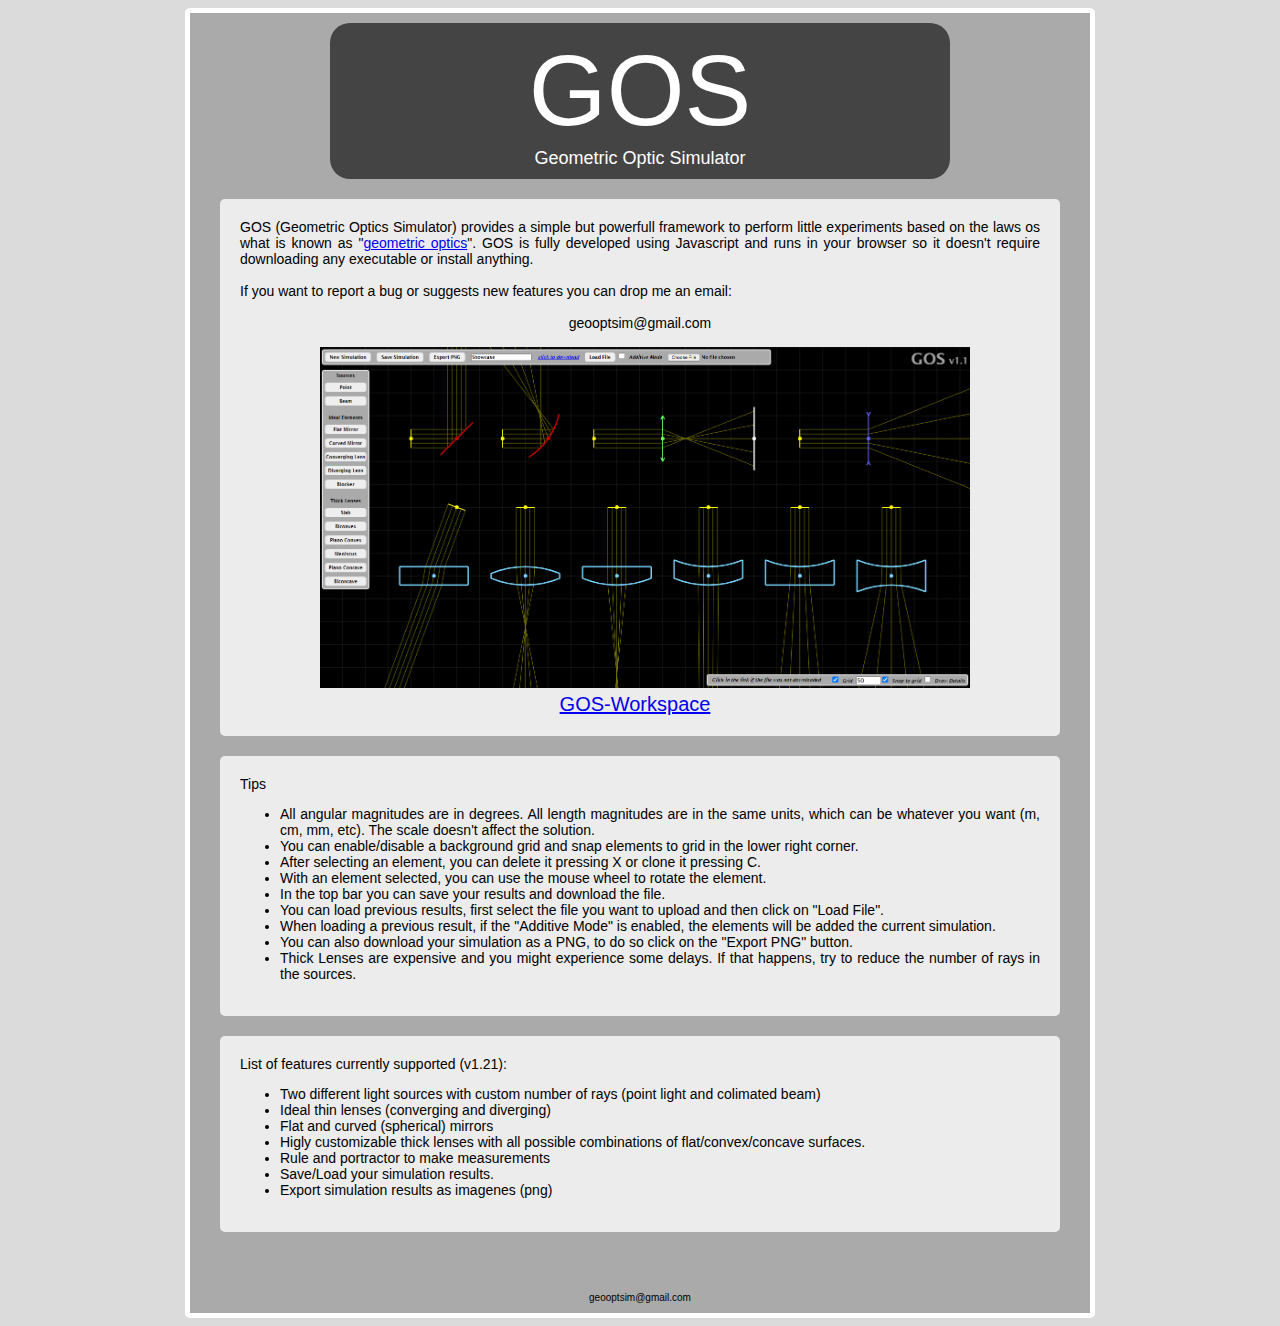
<file: index.html>
<!DOCTYPE html>
<html>
<head>
    <meta charset="utf-8" />
    <title>Geometric Optics Simulator</title>
    <link rel="stylesheet" href="stylesIndex.css">
</head>
<body>

  <div class="mainLayout">
    <div class="titleContainer">
      <div class="title"> GOS </div>
      <div class="subtitle"> Geometric Optic Simulator </div>
    </div>
    <div class="introText"> 
      GOS (Geometric Optics Simulator) provides a simple but powerfull framework to perform little experiments based on the laws os what is known as "<a href="https://en.wikipedia.org/wiki/Geometrical_optics">geometric optics</a>".
      GOS is fully developed using Javascript and runs in your browser so it doesn't require downloading any executable or install anything.
      <br><br>
      If you want to report a bug or suggests new features you can drop me an email:
      <br><br>
        <center><b>geooptsim@gmail.com</b></center>
      <br>
      <center>
        <a class="linkStart" href="gos.html">
          <img src="screenshots/showcase.PNG" width="650px">
          <br>
          GOS-Workspace
        </a>
      </center>
    </div>
    <div class="basicText"> 
      <b>Tips</b>
      <br>
      <ul>
        <li>All angular magnitudes are in degrees. All length magnitudes are in the same units, which can be whatever you want (m, cm, mm, etc). The scale doesn't affect the solution.</li>
        <li>You can enable/disable a background grid and snap elements to grid in the lower right corner.</li>
        <li>After selecting an element, you can delete it pressing X or clone it pressing C.</li>
        <li>With an element selected, you can use the mouse wheel to rotate the element.</li>
        <li>In the top bar you can save your results and download the file. </li>
        <li>You can load previous results, first select the file you want to upload and then click on "Load File".</li>
        <li>When loading a previous result, if the "Additive Mode" is enabled, the elements will be added the current simulation.</li>
        <li>You can also download your simulation as a PNG, to do so click on the "Export PNG" button.</li>
        <li>Thick Lenses are expensive and you might experience some delays. If that happens, try to reduce the number of rays in the sources.</li>
      </ul>
    </div>

    <div class="basicText"> 
      <b>List of features currently supported (v1.21):</b>
      <ul>
        <li>Two different light sources with custom number of rays (point light and colimated beam)
        <li>Ideal thin lenses (converging and diverging)
        <li>Flat and curved (spherical) mirrors</li>
        <li>Higly customizable thick lenses with all possible combinations of flat/convex/concave surfaces.</li>
        <li>Rule and portractor to make measurements</li>
        <li>Save/Load your simulation results.</li>
        <li>Export simulation results as imagenes (png)</li>
      </ul>
    </div>

    <div class="credits">geooptsim@gmail.com</div>
  </div>  

</body>
</html>
</file>
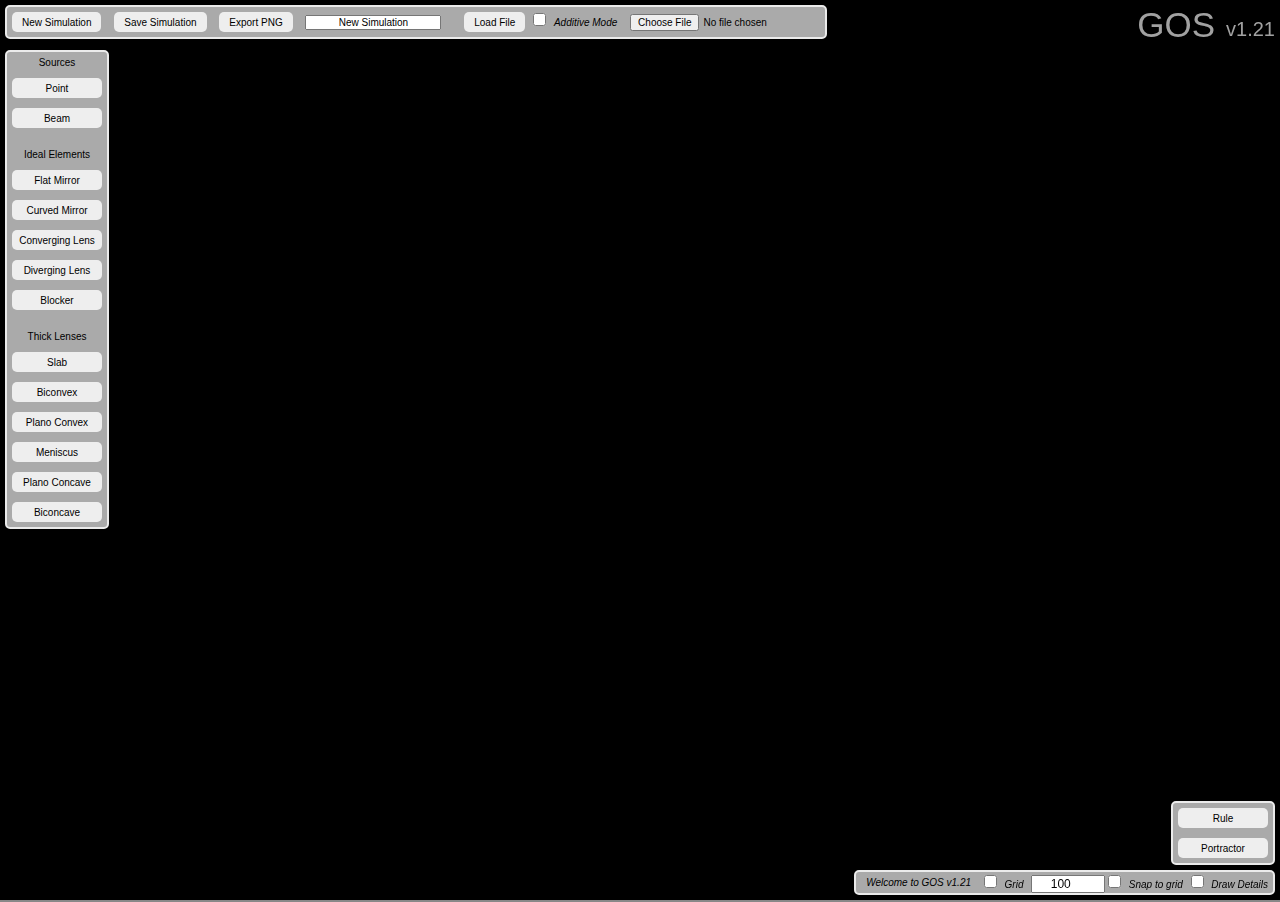
<file: gos.html>
<!DOCTYPE html>
<html>
<head>
    <meta charset="utf-8" />
    <title>GOS - Workspace</title>
    <link rel="stylesheet" href="stylesGOS.css">
    <script src="js/tools.js"></script>
    <script src="js/elements.js"></script>
    <script src="js/drawing.js"></script>
    <script src="js/simulation.js"></script>
    <script src="js/main.js"></script>
</head>
<body>


<div class="toolBarSaveLoad"> 
  <i>
    <button class="myButtonTop" id="btnClearAll" onclick="OnButtonClick(this)">New Simulation</button>
    <button class="myButtonTop" id="btnSave" onclick="downloadCurrentSimulation(simulation)">Save Simulation</button>
    <button class="myButtonTop" id="btnExport" onclick="ExportPNG(simulation)">Export PNG</button>
    <input type="text" id="saveFilename" class="myText">
    <a id="downloadLink" class="myText">click to download</a>
    <button class="myButtonTop" id="btnLoad" onclick="loadSimulation(simulation)">Load File</button>
    <input type="checkbox" id="additiveMode" name="additiveMode" value="additiveMode" unchecked >
    <label for="additiveMode" class="myText">Additive Mode</label>
    <input type="file" id="loadFile" accept=".gos" name="loadFile" class="myText"> </input>
  </i>
</div>

<div class="toolBarElements">
  <div class="myTextCentered">Sources</div>
  <button class="myButton" id="btnAddSourcePoint" onclick="OnButtonClick(this)">Point</button>
  <button class="myButton" id="btnAddSourceBeam" onclick="OnButtonClick(this)">Beam</button>
  <br>
  <div class="myTextCentered">Ideal Elements</div>
  <button class="myButton" id="btnAddMirrorFlat" onclick="OnButtonClick(this)">Flat Mirror</button>
  <button class="myButton" id="btnAddMirrorCurved" onclick="OnButtonClick(this)">Curved Mirror</button>
  <button class="myButton" id="btnAddConvergingLens" onclick="OnButtonClick(this)">Converging Lens</button>
  <button class="myButton" id="btnAddDivergingLens" onclick="OnButtonClick(this)">Diverging Lens</button>
  <button class="myButton" id="btnAddBloquer" onclick="OnButtonClick(this)">Blocker</button>
  <br>
  <div class="myTextCentered">Thick Lenses</div>
  <button class="myButton" id="btnAddThickLens_Slab" onclick="OnButtonClick(this)">Slab</button>
  <button class="myButton" id="btnAddThickLens_Biconvex" onclick="OnButtonClick(this)">Biconvex</button>
  <button class="myButton" id="btnAddThickLens_PlanoConvex" onclick="OnButtonClick(this)">Plano Convex</button>
  <button class="myButton" id="btnAddThickLens_Meniscus" onclick="OnButtonClick(this)">Meniscus </button>
  <button class="myButton" id="btnAddThickLens_PlanoConcave" onclick="OnButtonClick(this)">Plano Concave</button>
  <button class="myButton" id="btnAddThickLens_Biconcave" onclick="OnButtonClick(this)">Biconcave</button>
</div>

<div class="panelElement" id="elmentSettingsPanel">
  <div class="panelElement_title"> 
    <i id="labelElementSelected">is the title</i>
    <button class="myButtonSmall" id="btnClone" onclick="OnCloneSelected()">Clone(c)</button>
    <button class="myButtonSmall" id="btnDelete" onclick="OnDeleteSelected()">Delete(x)</button>
  </div>
  <div class="panelElement_table">
    <label>X:</label>
    <i id="labelPositionX">000</i>
    <i></i>

    <label>Y:</label>
    <i id="labelPositionY">000</i>
    <i></i>

    <i id="elementSettingsLabelName_1">Value One</i>
    <input type="range" min="1" max="100" value="50" id="elementSettingsRange_1">
    <input id = "elementSettingsValue_1" type="number" class="myInputNumber" value="20">

    <i id="elementSettingsLabelName_2">Value One</i>
    <input type="range" min="1" max="100" value="50" id="elementSettingsRange_2">
    <input id = "elementSettingsValue_2" type="number" class="myInputNumber" value="20">

    <i id="elementSettingsLabelName_3">Value One</i>
    <input type="range" min="1" max="100" value="50" id="elementSettingsRange_3">
    <input id = "elementSettingsValue_3" type="number" class="myInputNumber" value="20">

    <i id="elementSettingsLabelName_4">Value One</i>
    <input type="range" min="1" max="100" value="50" id="elementSettingsRange_4">
    <input id = "elementSettingsValue_4" type="number" class="myInputNumber" value="20">

    <i id="elementSettingsLabelName_5">Value One</i>
    <input type="range" min="1" max="100" value="50" id="elementSettingsRange_5">
    <input id = "elementSettingsValue_5" type="number" class="myInputNumber" value="20">

    <i id="elementSettingsLabelName_6">Value One</i>
    <input type="range" min="1" max="100" value="50" id="elementSettingsRange_6">
    <input id = "elementSettingsValue_6" type="number" class="myInputNumber" value="20">
  </div>
</div>

<div class="toolBarHelpers">
  <i align-items="center" text-align="center">
  <i id="textInfo" class="myTextInfo"> this is the info text</i>
  <input type="checkbox" id="gridVisible" name="gridVisible" value="gridVisible" unchecked >
  <label for="gridVisible" class="myText">Grid</label>
  <input id = "gridSize" type="number" class="myInputNumber" value="100" min="10" max="200" step="10">
  <input type="checkbox" id="snapToGrid" name="snapToGrid" value="snapToGrid" unchecked >
  <label for="snapToGrid" class="myText">Snap to grid</label>
  <input type="checkbox" id="showDetails" name="showDetails" value="showDetails" unchecked >
  <label for="showDetails" class="myText">Draw Details</label>
  </i>
</div>

<div class="toolBarTools">
  <button class="myButton" id="btnRule" onclick="OnButtonToolClick(this)">Rule</button>
  <button class="myButton" id="btnPortractor" onclick="OnButtonToolClick(this)">Portractor</button>
</div>

<canvas id="canvasSimulation" width="1000" height="1000"> </canvas>


<div class="watermark">
<div class="watermarkLarge">GOS</div> 
<div class="watermarkMedium" id="textVersion">##</div> 
</div>

<script type="text/javascript">Start()</script>

</body>
</html>
</file>
<file: stylesIndex.css>
body {
    background: #dbdbdb;
    align-content: center;
    font-family: 'Lucida Sans', 'Lucida Sans Regular', 'Lucida Grande', 'Lucida Sans Unicode', Geneva, Verdana, sans-serif;
    font-weight: 100;
    font-size: 12px;
    display: flex;
    justify-content: center;
}

.mainLayout
{
    position: relative;
    display: inline-block;
    background-color: #444444;
    display: grid;
    place-items: center;
    align-items: center;
    text-align: center;
    border-style:solid;
    border-width: 5px;
    border-color: #ffffff;
    background: #aaaaaa;
    outline: none;
    border-radius: 5px;
    overflow: hidden;
    margin: auto;
    width: 900px;
}

.titleContainer
{
    background: #444444;
    border-radius: 20px;
    margin-top: 10px;
    margin-bottom: 10px;
    padding: 10px;
    width: 600px;
}
.title
{
    display: block;
    color: #ffffff;
    padding: 0;
    text-align: center;
    overflow: hidden;
    font-size: 100px;
}

.subtitle
{
    color: #ffffff;
    display: block;
    padding: 0;
    text-align: center;
    overflow: hidden;
    font-size: 18px;
}

.linkStart
{
    display: inline;
    padding: 0;
    margin: auto;
    place-items: center;
    align-items: center;
    text-align: center;
    overflow: hidden;
    font-size: 20px;
    margin: 10px;
}
.linkStart:visited
{
    color: inherit;
}
.linkStart:hover
{
    color: #5c5a54
}
.linkStart:active
{
    color: inherit;
}

.credits
{
    display: inline;
    padding: 0;
    margin: auto;
    place-items: center;
    align-items: center;
    text-align: center;
    overflow: hidden;
    font-size: 10px;
    font-weight: 500;
    margin-top: 50px;
    margin-bottom: 10px;
}

.introText
{
    background: #ececec;
    color: #000000;
    font-size: 14px;
    border-radius: 5px;
    margin: 10px;
    text-align: justify;
    padding: 20px;
    width: 800px;
}

.basicText
{
    background: #ececec;
    color: #000000;
    font-size: 14px;
    border-radius: 5px;
    margin: 10px;
    text-align: justify;
    padding: 20px;
    width: 800px;
}
</file>
<file: stylesGOS.css>
* { padding: 0; margin: 0; align-content: center; overflow: hidden;}

body {
    background: #888888;
    align-content: center;
    font-family: 'Lucida Sans', 'Lucida Sans Regular', 'Lucida Grande', 'Lucida Sans Unicode', Geneva, Verdana, sans-serif;
    font-weight: 500;
    font-size: 10px;
    overflow: hidden;
}

canvas { 
    background: #000000; 
    margin: 0; 
    padding: 0;
    position: relative;
    z-index: 0;
}

.toolBarSaveLoad
{
    position: absolute;
    top: 5px;
    left: 5px;
    z-index: 2;
    background-color: #444444;
    display: grid;
    place-items: left;
    align-items: left;
    text-align: left;
    border-style:solid;
    border-width: 2px;
    border-color: #ebebeb;
    background: #aaaaaa;
    outline: none;
    border-radius: 5px;
    overflow: hidden;
    margin: auto;
    width: auto;
}

.toolBarElements
{
    position: absolute;
    top: 50px;
    left: 5px;
    z-index: 2;
    display: inline-block;
    background-color: #444444;
    display: grid;
    place-items: left;
    align-items: left;
    text-align: left;
    border-style:solid;
    border-width: 2px;
    border-color: #ebebeb;
    background: #aaaaaa;
    outline: none;
    border-radius: 5px;
    overflow: hidden;
    margin: auto;
    width: auto;
}

.toolBarTools
{
    position: absolute;
    bottom: 35px;
    right: 5px;
    z-index: 2;
    display: inline-block;
    background-color: #444444;
    display: grid;
    place-items: left;
    align-items: left;
    text-align: left;
    border-style:solid;
    border-width: 2px;
    border-color: #ebebeb;
    background: #aaaaaa;
    outline: none;
    border-radius: 5px;
    overflow: hidden;
    margin: auto;
    width: auto;
}

.toolBarHelpers
{
    display: grid;
    position: absolute;
    bottom: 5px;
    right: 5px;
    z-index: 2;
    background-color: #444444;
    display: grid;
    place-items: center;
    align-items: center;
    text-align: center;
    border-style:solid;
    border-width: 2px;
    border-color: #ebebeb;
    background: #aaaaaa;
    outline: none;
    border-radius: 5px;
    overflow: hidden;
    margin: auto;
    width: auto;
}

.panelElement
{
    position: absolute;
    bottom: 5px;
    left: 5px;
    z-index: 9;
    border-style:solid;
    width: 330px;
    height: auto;
    background: #aaaaaa;
    outline: none;
    border-width: 2px;
    border-color: #ebebeb;
    outline: none;
    border-radius: 5px;
    overflow: hidden;
    margin: 0px;
    padding: 0;
}

.panelElement_title
{
    padding: 0;
    margin: 0px;
    text-align: left;
    align-items: left;
    place-items: center;
    width: 100%;
    font-size: 12px;
    display: grid;
    grid-template-columns: 1fr 80px 80px;
}

.panelElement_table
{
    background: #aaaaaa;
    display: grid;
    padding: 0;
    margin: 5px;
    place-items: center left;
    align-items: left;
    text-align: left;
    grid-template-columns: 100px 140px 1fr;
}

.myButton {
    font-family: inherit;
    font-weight: inherit;
    font-size: inherit;
    align-items: center;
    text-align: center;
    height: 20px;
    width: 90px;
    padding: 0;
    margin: 5px 5px;
    background: #eeeeee;
    border: none;
    outline: none;
    border-radius: 5px;
    overflow: hidden;
    cursor: pointer;
}

.myButton:hover {
    background: #dddddd;
}

.myButton:active {
    background: #444444;
}

.myButtonTop {
    font-family: inherit;
    font-weight: inherit;
    font-size: inherit;
    align-items: center;
    text-align: center;
    height: 20px;
    padding: 0 10px;
    margin: 5px 5px;
    background: #eeeeee;
    border: none;
    outline: none;
    border-radius: 5px;
    overflow: hidden;
    cursor: pointer;
}

.myButtonTop:hover {
    background: #dddddd;
}

.myButtonTop:active {
    background: #444444;
}

.myButtonSelected {
    font-family: inherit;
    font-weight: inherit;
    font-size: inherit;
    align-items: center;
    text-align: center;
    height: 20px;
    width: 90px;
    padding: 0;
    margin: 5px 5px;
    background: #ac940f;
    border: none;
    outline: none;
    border-radius: 5px;
    overflow: hidden;
    cursor: pointer;
}
.myButtonSmall {
    font-family: inherit;
    font-weight: inherit;
    font-size: 10px;
    align-items: center;
    text-align: center;
    height: 20px;
    width: 60px;
    padding: 0;
    margin: 5px 5px;
    background: #eeeeee;
    border: none;
    outline: none;
    border-radius: 5px;
    overflow: hidden;
    cursor: pointer;
}
.myButtonSmall:hover {
    background: #dddddd;
}

.myButtonSmall:active {
    background: #444444;
}

.myText {
    font-family: inherit;
    font-weight: inherit;
    font-size: inherit;
    width: auto;
    place-items: center;
    align-items: center;
    margin: 5px;
    text-align: left;
}

.myTextInfo {
    font-family: inherit;
    font-weight: inherit;
    font-size: inherit;
    display: inline-block;
    margin: 5px 10px 0px;
    text-align: right;
}

.myTextCentered {
    font-family: inherit;
    font-weight: inherit;
    font-size: inherit;
    width: auto;
    margin: 5px;
    place-items: center;
    align-items: center;
    text-align: center;
}


.myInputNumber {
    font-family: inherit;
    font-weight: inherit;
    font-size: 12px;
    width: 70px;
    place-items: center;
    align-items: center;
    text-align: left;
}

.watermark
{
    color: #a1a1a1;
}

.watermarkLarge
{
    font-family: inherit;
    font-weight: inherit;
    font-size: 35px;
    position: absolute;
    color: inherit;
    top:5px;
    right: 65px;
}

.watermarkMedium
{
    font-family: inherit;
    font-weight: inherit;
    font-size: 20px;
    color: inherit;
    position: absolute;
    top:18px;
    right: 5px;
}
</file>
